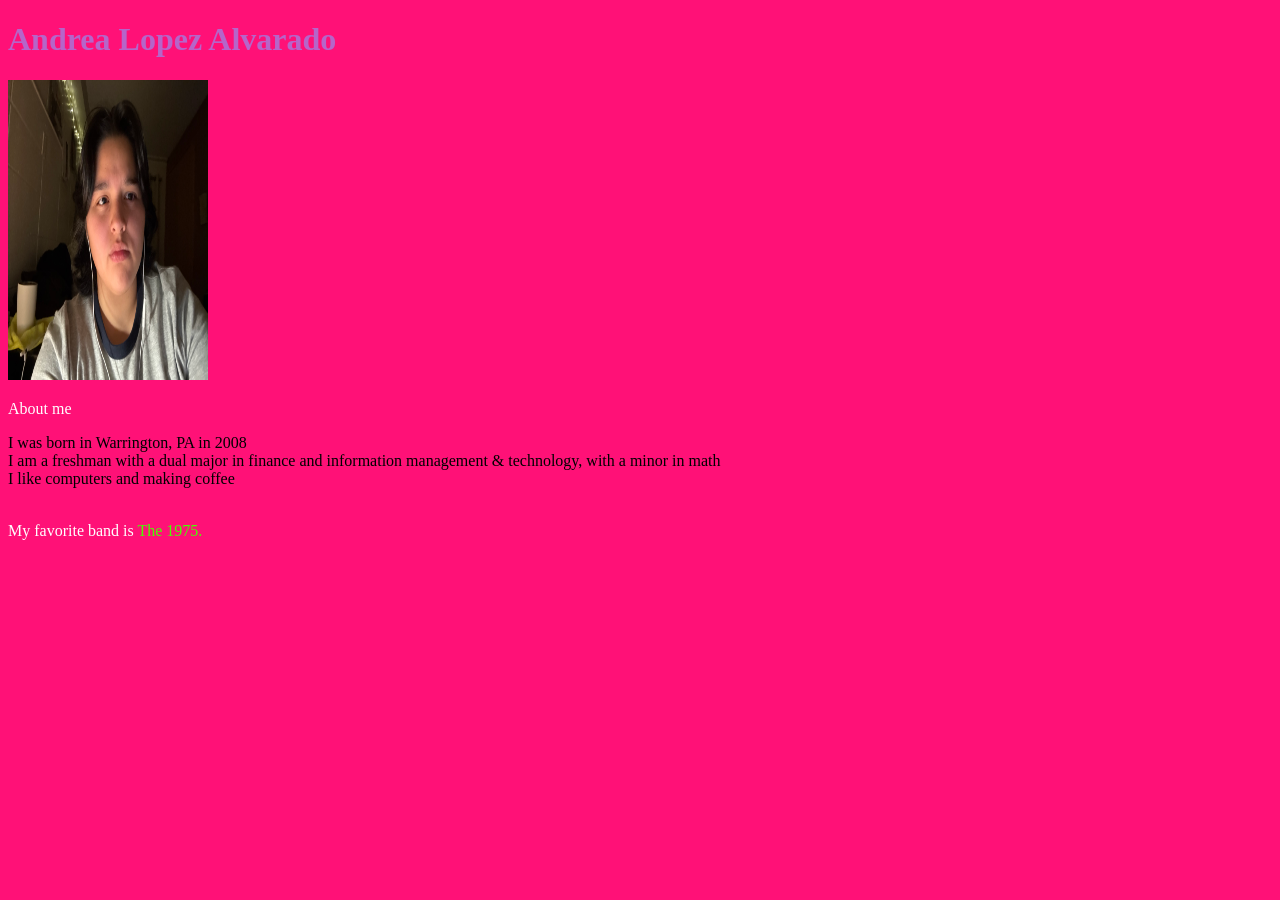
<file: index.html>
<!DOCTYPE html>
<html lang="en">
<head>
    <meta charset="UTF-8">
    <meta name="viewport" content="width=device-width, initial-scale=1.0">
    <title>Andrea Lopez Alvarado</title>
    <link rel ="stylesheet" href="design.css">
</head>
<body>
<h1>Andrea Lopez Alvarado </h1> 
<p><img src= "me.jpeg" width = "200" height = "300"></p>
<div class = "about">About me</div>
<p> I was born in Warrington, PA in 2008
<br/> I am a freshman with a dual major in finance and information management & technology, with a minor in math   
<br/> I like computers and making coffee </p>
<br/> <span class = "about"> My favorite band is </span> <span class = "music"> The 1975. </span>
</body>
</html>
</file>
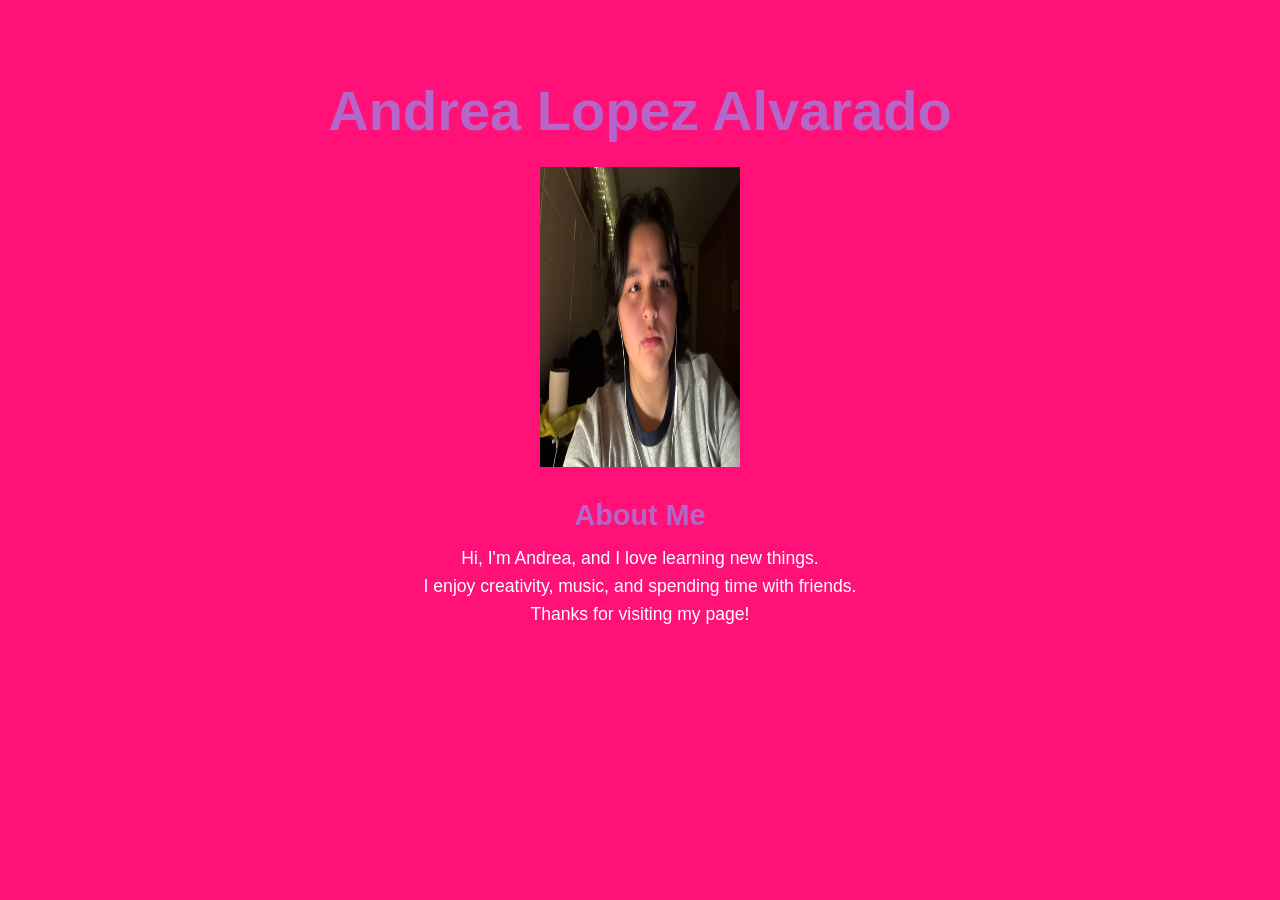
<file: ai.html>
<!DOCTYPE html>
<html lang="en">
<head>
  <meta charset="UTF-8">
  <meta name="viewport" content="width=device-width, initial-scale=1.0">
  <title>Andrea Lopez Alvarado</title>
  <style>
    body {
      background-color: #ff1177;
      font-family: Arial, Helvetica, sans-serif;
      color: #ffffff;
      text-align: center;
      margin: 0;
      padding: 40px 20px;
    }

    h1 {
      color: #b665c9;
      font-size: 3.5rem;
      margin-bottom: 24px;
    }

    h2 {
      color: #b665c9;
      font-size: 1.8rem;
      margin: 28px 0 12px;
    }

    img {
      width: 200px;
      height: 300px;
    }

    p {
      font-size: 1.1rem;
      line-height: 1.6;
      max-width: 500px;
      margin: 0 auto;
    }
  </style>
</head>
<body>

  <h1>Andrea Lopez Alvarado</h1>

  <img src="me.jpeg" alt="Photo of Andrea Lopez Alvarado" width="200" height="300">

  <h2>About Me</h2>

  <p>
    Hi, I'm Andrea, and I love learning new things.<br>
    I enjoy creativity, music, and spending time with friends.<br>
    Thanks for visiting my page!
  </p>

</body>
</html>
</file>
<file: design.css>
body
{
    background: #ff1177;
}
h1
{
    color: #b665c9;
}
.about
{
    color: #ffffff;
}
.music
{
    color: #48ff00;
}
</file>
